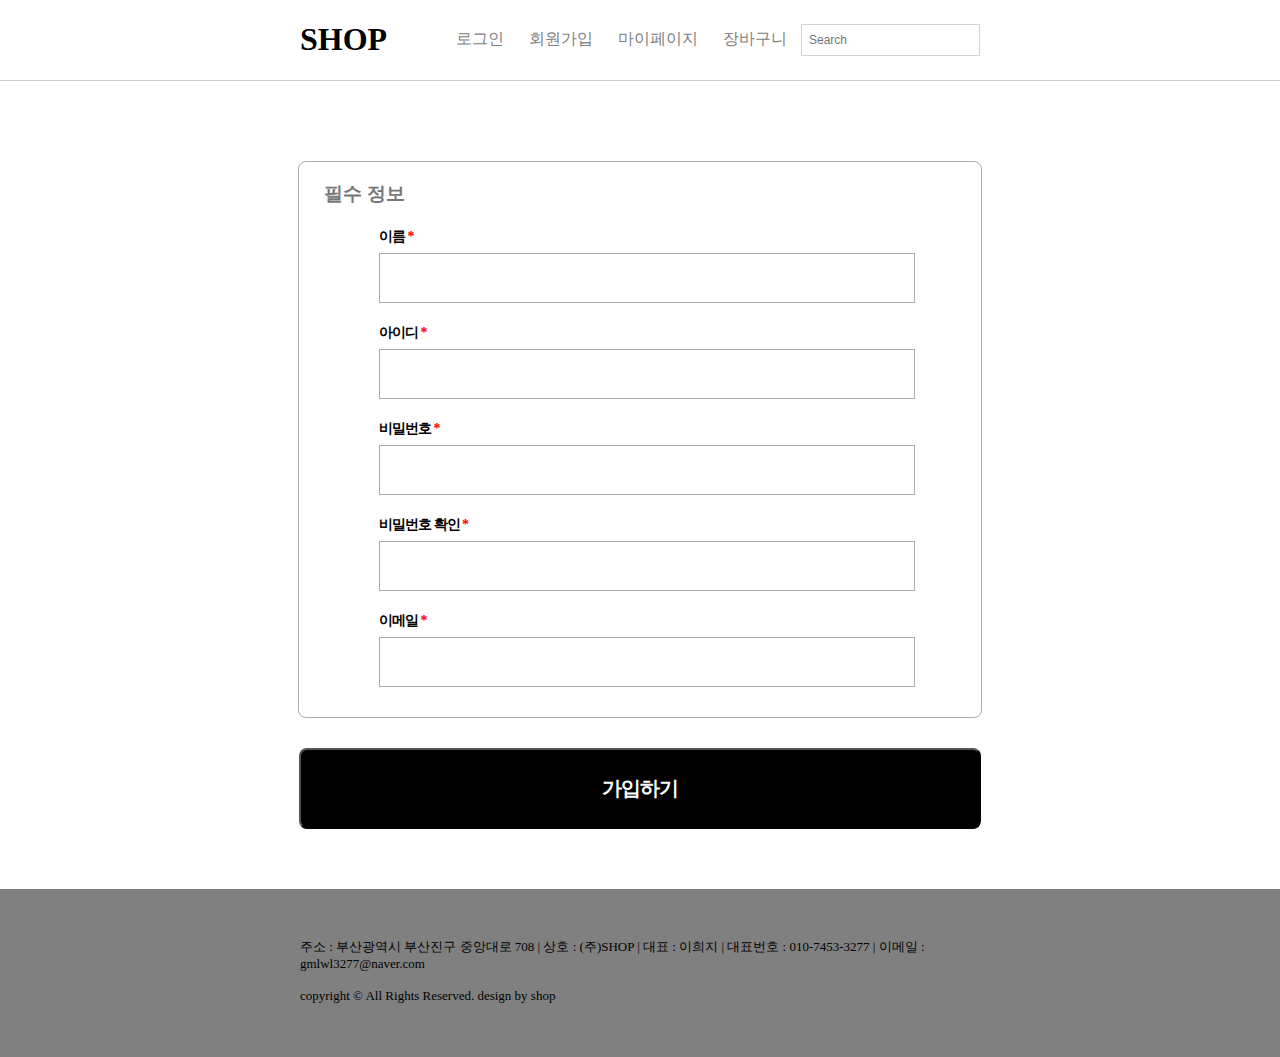
<file: join.html>
<!DOCTYPE html>
<html>
<head>
    <title>회원가입</title>
    <meta charset="utf-8">
    <link rel="stylesheet" href="./css/join_style.css">
</head>
<body>
    <div class="header">
        <h1 class="logo"><a href="/">SHOP</a></h1>
        <div class="menu">
            <ul>
                <li><a href="login.html">로그인</a></li>
                <li><a href="join.html">회원가입</a></li>
                <li><a href="/">마이페이지</a></li>
                <li><a href="/">장바구니</a></li>
                <input type="text" id="search" name="search" placeholder="Search">
            </ul>
        </div>
    </div>

    <div class="main">
        <div class="join-wrap">
            <h3 class="form-title"><strong>필수 정보</strong></h3>
            <form id="join-form" name="join-form" method="post" action="">
                <div class="input-group">
                    <label for="name">이름<span style="color: red;"> *</span></label>
                    <input type="text" id="name" name="name" maxlength="30" required>
                </div>
                <div class="input-group">
                    <label for="id">아이디<span style="color: red;"> *</span></label>
                    <input type="text" id="id" name="id" maxlength="20" required>
                </div>
                <div class="input-group">
                    <label for="pwd">비밀번호<span style="color: red;"> *</span></label>
                    <input type="password" id="pwd" name="pwd" maxlength="20" required>
                </div>
                <div class="input-group">
                    <label for="pwd1">비밀번호 확인<span style="color: red;"> *</span></label>
                    <input type="password" id="pwd1" name="pwd1" maxlength="20" required>
                </div>
                <div class="input-group">
                    <label for="email">이메일<span style="color: red;"> *</span></label>
                    <input type="email" id="email" name="email" maxlength="50" required>
                </div>
            </form>
        </div>
        <div class="btn">
            <button type="submit" id="join-btn" onclick="join_onclick()">가입하기</button>
        </div>
    </div>

    <div class="footer">
        <p>
            <br>
            주소 : 부산광역시 부산진구 중앙대로 708 | 상호 : (주)SHOP | 대표 : 이희지 | 대표번호 : 010-7453-3277 | 이메일 : gmlwl3277@naver.com
            <br><br>
            copyright &copy; All Rights Reserved. design by shop
        </p>
    </div>

    <script src="./js/member.js"></script>
</body>
</html>
</file>
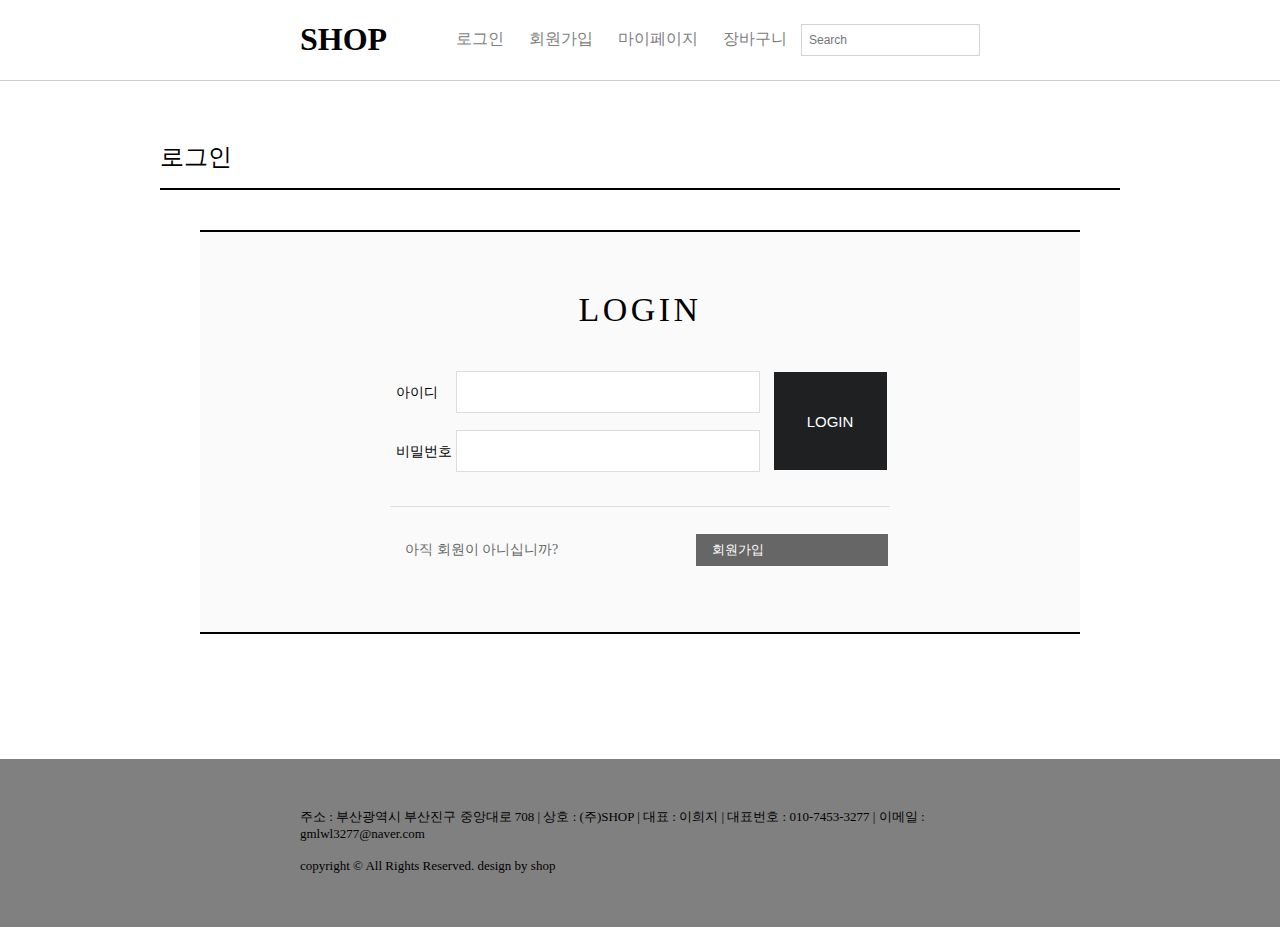
<file: login.html>
<!DOCTYPE html>
<html>
<head>
    <title>로그인</title>
    <meta charset="utf-8">
    <link rel="stylesheet" href="./css/login_style.css">
</head>
<body>
    <div class="header">
		<h1 class="logo"><a href="/">SHOP</a></h1>
		<div class="menu">
			<ul>
                <li><a href="login.html">로그인</a></li>
				<li><a href="join.html">회원가입</a></li>
                <li><a href="/">마이페이지</a></li>
				<li><a href="/">장바구니</a></li>
                <input type="text" id="search" name="search" placeholder="Search">
			</ul>
		</div>
	</div>
    
    <div class="main">
        <div id="login-wrap">
            <h2>로그인</h2>
            <form id="login-form" name="loginForm" method="post">
                <div class="login">
                    <h2>LOGIN</h2>
                    <div class="login-info">
                        <div class="member">
                            <p class="id">
                                아이디
                                <input type="text" id="id" name="id" maxlength="20">
                            </p>
                            <p class="pwd">
                                비밀번호
                                <input type="password" id="pwd" name="pwd" maxlength="20">
                            </p>
                        </div>
                        <button id="login-btn" type="submit" onclick="login_onclick()">LOGIN</button>
                    </div>
                </div>
                <div class="join">
                    <p>아직 회원이 아니십니까?</p>
                    <a href="join.html"><input type="button" id="join-btn" value="회원가입"></a>
                </div>
            </form>
        </div>
    </div>

    <div class="footer">
        <p>  
            <br>
            주소 : 부산광역시 부산진구 중앙대로 708 | 상호 : (주)SHOP | 대표 : 이희지 | 대표번호 : 010-7453-3277 | 이메일 : gmlwl3277@naver.com
            <br><br>
            copyright &copy; All Rights Reserved. design by shop
        </p>
    </div>

	<script src="./js/member.js"></script>
</body>
</html>
</file>
<file: css/join_style.css>
body {
    margin: 0 auto;
  }
  
  .header {
    display: flex;
    align-items: center;
    border-bottom: 1px solid #ccc;
    padding: 0 300px;
  }
  
  .menu {
    margin-left: auto;
  }
  
  .logo>a {
    color: black;
    text-decoration: none;
  }
  
  li {
    float: left;
    list-style: none;
    padding: 5px 14px 0 11px;
  }
  
  li>a {
    color: gray;
    text-decoration: none;
  }
  
  #search {
    width: 168px;
    height: 28px;
    font-size: 12px;
    padding-left: 7px;
    background: url("https://www.lottegiantsshop.com/design/giant00/da_image/btn_search.gif") no-repeat 25% 50%;
    background-position: 150px;
    border: 1px #d3d3d3 solid;
  }

  .join-wrap {
    width: 682px;
    margin: 0 auto;
    margin-top: 80px;
    margin-bottom: 30px;
    border: 1px solid #aaa;
    border-radius: 8px;
    padding-bottom: 30px;
  }

  .form-title {
    font-weight: 500;
    color: #777777;
    padding-left: 25px;
  }

  #join-form {
    padding: 0 80px;
  }

  .input-group {
    margin-top: 20px;
  }

  .input-group > label {
    font-size: 14px;
    font-weight: 700;
    letter-spacing: -1px;
  }

  .input-group > input {
    width: 100%;
    height: 46px;
    padding-left: 10px;
    margin-top: 7px;
    border: 1px solid #aaa;
  }

  .btn {
    margin-bottom: 60px;
    text-align: center;
  }

  #join-btn {
    width: 682px;
    padding: 25px 0;
    background: black;
    border-radius: 8px;
    color: #fff;
    font-size: 20px;
    font-weight: 700;
    letter-spacing: -1px;
  }
  
  .footer {
    background-color: gray;
    padding: 20px 0 40px 0;
  }
  
  .footer>p {
    padding: 0 300px;
    font-size: 13px;
  }
</file>
<file: css/login_style.css>
body {
    margin: 0;
  }
  
  .header {
    display: flex;
    align-items: center;
    border-bottom: 1px solid #ccc;
    padding: 0 300px;
  }
  
  .menu {
    margin-left: auto;
  }
  
  .logo>a {
    color: black;
    text-decoration: none;
  }
  
  li {
    float: left;
    list-style: none;
    padding: 5px 14px 0 11px;
  }
  
  li>a {
    color: gray;
    text-decoration: none;
  }
  
  #search {
    width: 168px;
    height: 28px;
    font-size: 12px;
    padding-left: 7px;
    background: url("https://www.lottegiantsshop.com/design/giant00/da_image/btn_search.gif") no-repeat 25% 50%;
    background-position: 150px;
    border: 1px #d3d3d3 solid;
  }

  .main {
    display: flex;
    justify-content: center;
    align-items: center;
  }

  #login-wrap {
    padding: 40px;
    text-align: center;
  }

  #login-wrap > h2 {
    width: 40em;
    font-weight: 500;
    text-align: left;
    border-bottom: 2px black solid;
    padding-bottom: 15px;
  }
  
  #login-form {
    width: 55em;
    height: 400px;
    background-color: #fafafa;
    border-top: 2px black solid;
    border-bottom: 2px black solid;
    margin: 40px 0 85px 40px; 
    align-content: center;
  }

  .login > h2 {
    font-size: 34px;
    font-weight: 500;
    letter-spacing: 0.1em;
  }

  .login-info {
    display: flex;
    font-size: 14px;
    padding-left: 14em;
  }

  .member {
    display: flex;
    flex-direction: column;
  }

  #id {
    margin-left: 14px;
    margin-bottom: -20px;
  }

  #id, #pwd {
    width: 290px;
    height: 38px;
    border: solid 1px #ddd;
    padding-left: 10px;
  }

  #login-btn {
    width: 113px;
    height: 98px;
    font-size: 15px;
    background: #1f2022;
    border: 1px #1f2022 solid;
    color: #fff;
    font-weight: 500;
    margin-left: 14px;
    margin-top: 15px;
  }

  .join {
    border-top: 1px #ddd solid;
    width: 500px;
    padding-top: 20px;
    margin: 20px auto 35px;
  }

  .join > p {
    font-size: 14px;
    color: #666;
    background: url("https://www.lottegiantsshop.com/design/giant00/da_image/login_dot_a.gif") no-repeat center left;
    padding-left: 15px;
    padding-right: 136px;
    float: left;
  }

  #join-btn {
    width: 192px;
    height: 32px;
    border: solid 1px #666;
    color: #fff;
    background: url("https://www.lottegiantsshop.com/design/giant00/da_image/login_dot_c.gif") no-repeat;
    background-position: 170px 50%;
    background-color: #666;
    text-align: left;
    padding-left: 15px;
    margin-top: 7px;
  }

  .footer {
    background-color: gray;
    padding: 20px 0 40px 0;
  }
  
  .footer>p {
    padding: 0 300px;
    font-size: 13px;
  }
</file>
